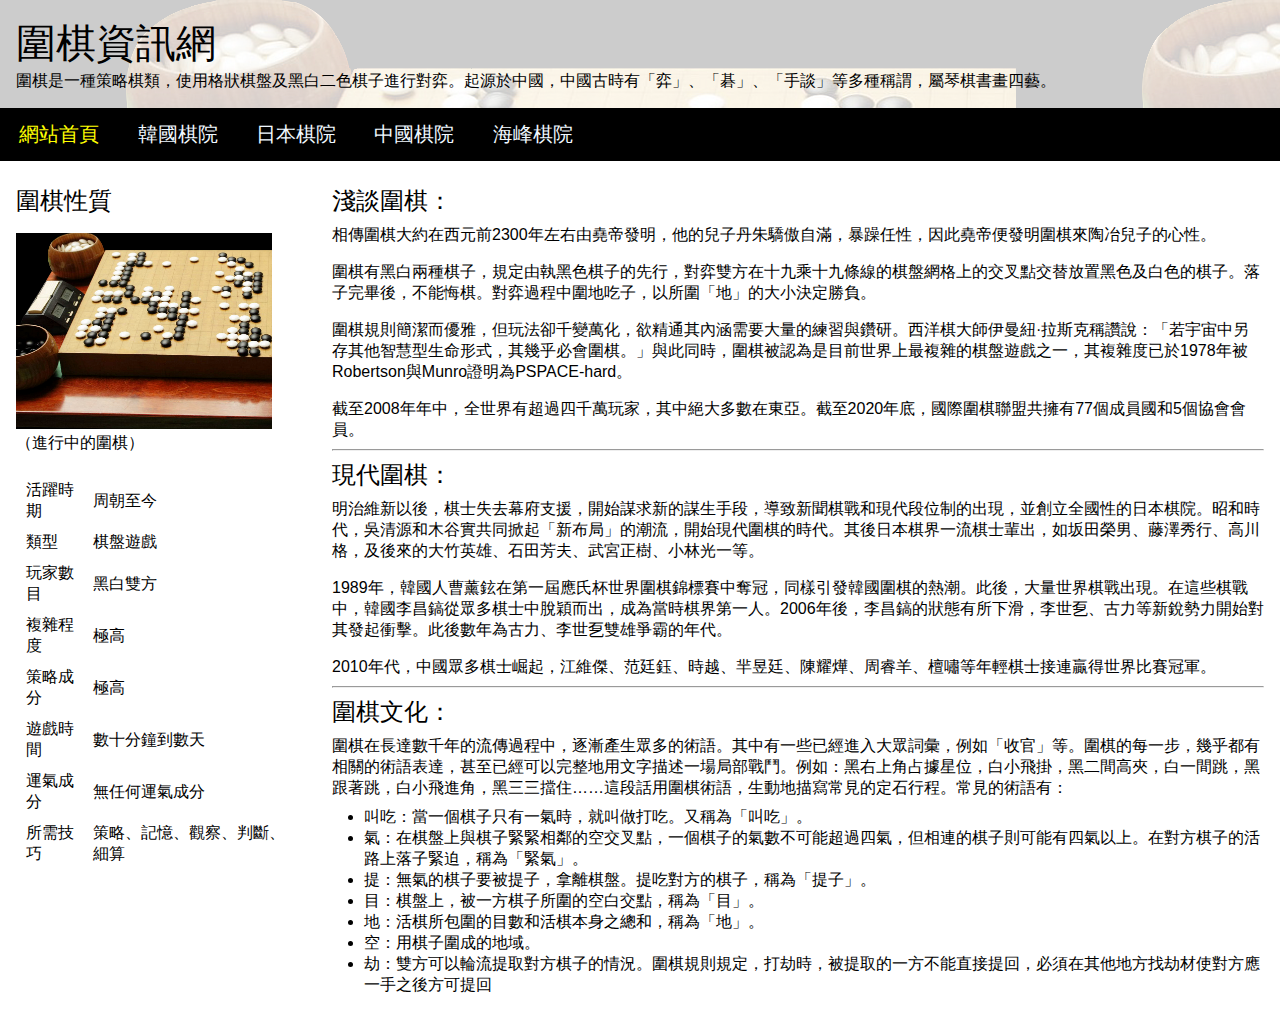
<file: index.html>
<!DOCTYPE html>
<html lang="zh-Hant">
  <head>
    <meta charset="UTF-8" />
    <meta name="viewport" content="width=device-width, initial-scale=1.0" />
    <title>圍棋資訊網</title>
    <link rel="stylesheet" href="./style.css" />
  </head>
  <body>
    <header>
      <div class="top">
        <h1>圍棋資訊網</h1>
        <h2>
          圍棋是一種策略棋類，使用格狀棋盤及黑白二色棋子進行對弈。起源於中國，中國古時有「弈」、「碁」、「手談」等多種稱謂，屬琴棋書畫四藝。
        </h2>
      </div>
      <nav>
        <ul>
          <li><a class="active" href="#">網站首頁</a></li>
          <li><a href="./korea.html">韓國棋院</a></li>
          <li><a href="./japan.html">日本棋院</a></li>
          <li><a href="./china.html">中國棋院</a></li>
          <li><a href="./taiwan.html">海峰棋院</a></li>
        </ul>
      </nav>
    </header>
    <main>
      <section class="left">
        <h3>圍棋性質</h3>
        <figure>
          <img src="./images/go-equipment.png" alt="圍棋用具" />
          <figcaption>（進行中的圍棋）</figcaption>
        </figure>
        <table>
          <tr>
            <td>活躍時期</td>
            <td>周朝至今</td>
          </tr>
          <tr>
            <td>類型</td>
            <td>棋盤遊戲</td>
          </tr>
          <tr>
            <td>玩家數目</td>
            <td>黑白雙方</td>
          </tr>
          <tr>
            <td>複雜程度</td>
            <td>極高</td>
          </tr>
          <tr>
            <td>策略成分</td>
            <td>極高</td>
          </tr>
          <tr>
            <td>遊戲時間</td>
            <td>數十分鐘到數天</td>
          </tr>
          <tr>
            <td>運氣成分</td>
            <td>無任何運氣成分</td>
          </tr>
          <tr>
            <td>所需技巧</td>
            <td>策略、記憶、觀察、判斷、細算</td>
          </tr>
        </table>
      </section>

      <section class="right">
        <h3>淺談圍棋：</h3>
        <p>
          相傳圍棋大約在西元前2300年左右由堯帝發明，他的兒子丹朱驕傲自滿，暴躁任性，因此堯帝便發明圍棋來陶冶兒子的心性。
        </p>
        <p>
          圍棋有黑白兩種棋子，規定由執黑色棋子的先行，對弈雙方在十九乘十九條線的棋盤網格上的交叉點交替放置黑色及白色的棋子。落子完畢後，不能悔棋。對弈過程中圍地吃子，以所圍「地」的大小決定勝負。
        </p>
        <p>
          圍棋規則簡潔而優雅，但玩法卻千變萬化，欲精通其內涵需要大量的練習與鑽研。西洋棋大師伊曼紐·拉斯克稱讚說：「若宇宙中另存其他智慧型生命形式，其幾乎必會圍棋。」與此同時，圍棋被認為是目前世界上最複雜的棋盤遊戲之一，其複雜度已於1978年被Robertson與Munro證明為PSPACE-hard。
        </p>
        <p>
          截至2008年年中，全世界有超過四千萬玩家，其中絕大多數在東亞。截至2020年底，國際圍棋聯盟共擁有77個成員國和5個協會會員。
        </p>
        <hr />

        <h3>現代圍棋：</h3>
        <p>
          明治維新以後，棋士失去幕府支援，開始謀求新的謀生手段，導致新聞棋戰和現代段位制的出現，並創立全國性的日本棋院。昭和時代，吳清源和木谷實共同掀起「新布局」的潮流，開始現代圍棋的時代。其後日本棋界一流棋士輩出，如坂田榮男、藤澤秀行、高川格，及後來的大竹英雄、石田芳夫、武宮正樹、小林光一等。
        </p>
        <p>
          1989年，韓國人曹薰鉉在第一屆應氏杯世界圍棋錦標賽中奪冠，同樣引發韓國圍棋的熱潮。此後，大量世界棋戰出現。在這些棋戰中，韓國李昌鎬從眾多棋士中脫穎而出，成為當時棋界第一人。2006年後，李昌鎬的狀態有所下滑，李世乭、古力等新銳勢力開始對其發起衝擊。此後數年為古力、李世乭雙雄爭霸的年代。
        </p>
        <p>
          2010年代，中國眾多棋士崛起，江維傑、范廷鈺、時越、羋昱廷、陳耀燁、周睿羊、檀嘯等年輕棋士接連贏得世界比賽冠軍。
        </p>
        <hr />

        <h3>圍棋文化：</h3>
        <p>
          圍棋在長達數千年的流傳過程中，逐漸產生眾多的術語。其中有一些已經進入大眾詞彙，例如「收官」等。圍棋的每一步，幾乎都有相關的術語表達，甚至已經可以完整地用文字描述一場局部戰鬥。例如：黑右上角占據星位，白小飛掛，黑二間高夾，白一間跳，黑跟著跳，白小飛進角，黑三三擋住……這段話用圍棋術語，生動地描寫常見的定石行程。常見的術語有：
        </p>

        <ul>
          <li>叫吃：當一個棋子只有一氣時，就叫做打吃。又稱為「叫吃」。</li>
          <li>
            氣：在棋盤上與棋子緊緊相鄰的空交叉點，一個棋子的氣數不可能超過四氣，但相連的棋子則可能有四氣以上。在對方棋子的活路上落子緊迫，稱為「緊氣」。
          </li>
          <li>
            提：無氣的棋子要被提子，拿離棋盤。提吃對方的棋子，稱為「提子」。
          </li>
          <li>目：棋盤上，被一方棋子所圍的空白交點，稱為「目」。</li>
          <li>地：活棋所包圍的目數和活棋本身之總和，稱為「地」。</li>
          <li>空：用棋子圍成的地域。</li>
          <li>
            劫：雙方可以輪流提取對方棋子的情況。圍棋規則規定，打劫時，被提取的一方不能直接提回，必須在其他地方找劫材使對方應一手之後方可提回
          </li>
        </ul>
      </section>
    </main>
  </body>
</html>
</file>
<file: style.css>
* {
  padding: 0;
  margin: 0;
  box-sizing: border-box;
  font-family: BiaukaiTC, sans-serif;
}

h1,
h2,
h3,
h4,
h5,
h6 {
  font-weight: normal;
}

header div.top {
  padding: 1rem;
  background-image: url("./images/background.png");
}

header div.top h1 {
  font-size: 2.5rem;
}

header div.top h2 {
  font-size: 1rem;
}

header nav ul {
  display: flex;
  list-style-type: none;
  background-color: black;
}

header nav ul li {
  padding: 0.8rem 1.2rem;
}

nav ul li a {
  color: aliceblue;
  text-decoration: none;
  font-size: 1.25rem;
  transition: all 0.03 ease;
}

nav ul li a:hover {
  color: yellow;
}

.active {
  color: yellow;
}

main {
  display: flex;
  flex-wrap: wrap;
}

main.no-flex {
  display: block;
}
main section {
  padding: 1rem;
}

section.left {
  flex: 1 1 200px;
}

section.left img {
  width: 90%;
}

section.left h3 {
  margin-bottom: 1rem;
}

section.left table {
  margin-top: 1rem;
}

section.left table,
section.left td {
  padding: 0.25rem;
}

section.right {
  flex: 4 1 500px;
}

h3 {
  font-size: 1.5rem;
  padding-top: 0.5rem;
}

p {
  padding: 0.5rem 0rem;
}

section.right ul {
  margin-left: 2rem;
}
</file>
